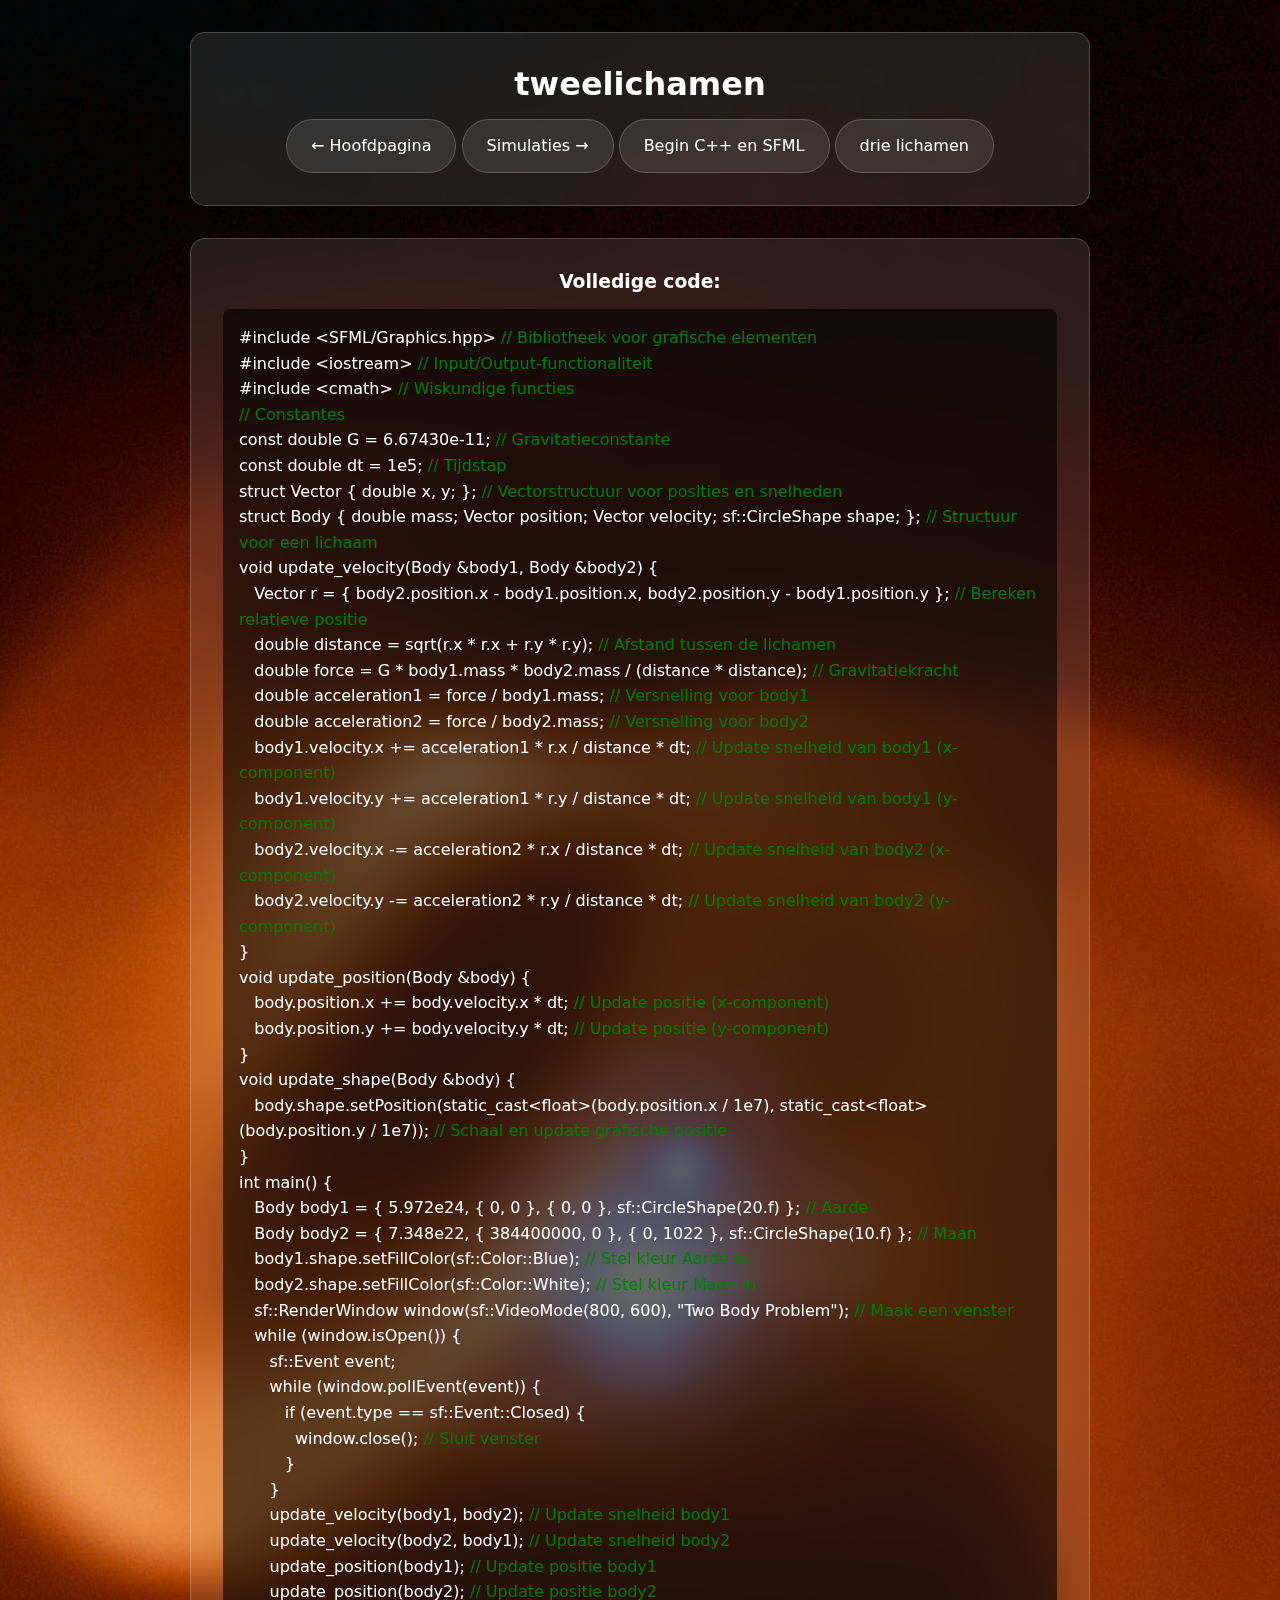
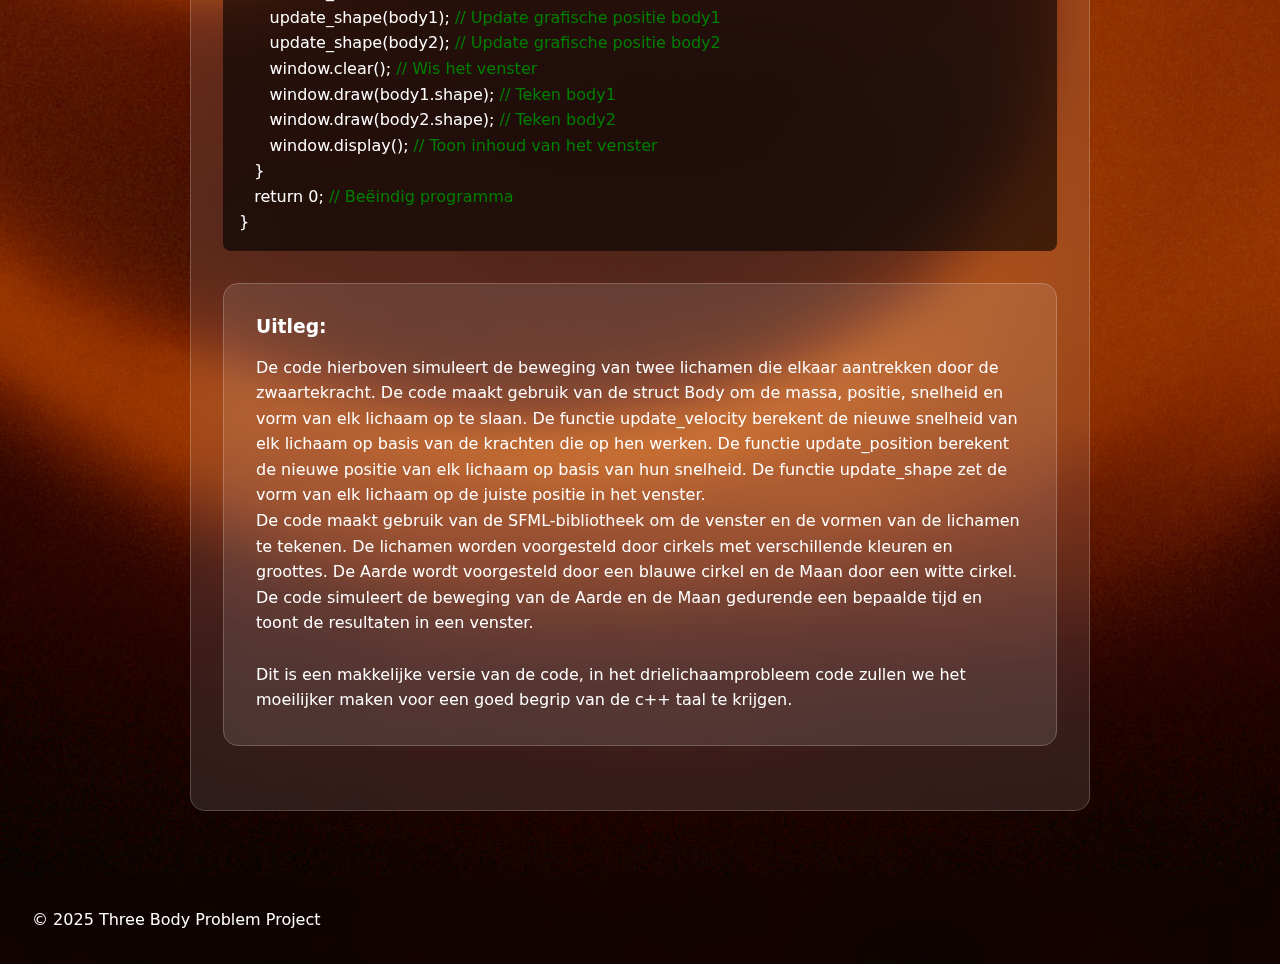
<file: tweelichaamprobleem.html>
<!--klaar-->
<!DOCTYPE html>
<html lang="nl">
<head>
    <meta charset="UTF-8">
    <meta name="viewport" content="width=device-width, initial-scale=1.0">
    <title>C++ Uitleg - twee lichamen</title>
    <link rel="stylesheet" type="text/css" href="main.css">
</head>
<body class="tlp">
    <header class="glas-container">
        <h1>tweelichamen</h1>
        <nav class="main-nav">
                <a href="index.html" class="nav-button">← Hoofdpagina</a>
                <a href="videos.html" class="nav-button">Simulaties →</a>
                <a href="uitleg.html" class="nav-button">Begin C++ en SFML</a>
                <a href="drielichaamprobleem.html" class="nav-button">drie lichamen </a>
            </div>
        </nav>
    </header>


<main class="uitleg-container">
    <section class="glas-container">
<h3>Volledige code:</h3>
<div class="cppCode">
    <p>#include &lt;SFML/Graphics.hpp&gt;&nbsp;<span class="comment">// Bibliotheek voor grafische elementen</span></p>
    <p>#include &lt;iostream&gt;&nbsp;<span class="comment">// Input/Output-functionaliteit</span></p>
    <p>#include &lt;cmath&gt;&nbsp;<span class="comment">// Wiskundige functies</span></p>
    
    <p class="comment">// Constantes</p>
    <p>const double G = 6.67430e-11;&nbsp;<span class="comment">// Gravitatieconstante</span></p>
    <p>const double dt = 1e5;&nbsp;<span class="comment">// Tijdstap</span></p>
    
    <p>struct Vector { double x, y; };&nbsp;<span class="comment">// Vectorstructuur voor posities en snelheden</span></p>
    <p>struct Body { double mass; Vector position; Vector velocity; sf::CircleShape shape; };&nbsp;<span class="comment">// Structuur voor een lichaam</span></p>
    
    <p>void update_velocity(Body &amp;body1, Body &amp;body2) {</p>
    <p>&nbsp;&nbsp;&nbsp;Vector r = { body2.position.x - body1.position.x, body2.position.y - body1.position.y };&nbsp;<span class="comment">// Bereken relatieve positie</span></p>
    <p>&nbsp;&nbsp;&nbsp;double distance = sqrt(r.x * r.x + r.y * r.y);&nbsp;<span class="comment">// Afstand tussen de lichamen</span></p>
    <p>&nbsp;&nbsp;&nbsp;double force = G * body1.mass * body2.mass / (distance * distance);&nbsp;<span class="comment">// Gravitatiekracht</span></p>
    <p>&nbsp;&nbsp;&nbsp;double acceleration1 = force / body1.mass;&nbsp;<span class="comment">// Versnelling voor body1</span></p>
    <p>&nbsp;&nbsp;&nbsp;double acceleration2 = force / body2.mass;&nbsp;<span class="comment">// Versnelling voor body2</span></p>
    <p>&nbsp;&nbsp;&nbsp;body1.velocity.x += acceleration1 * r.x / distance * dt;&nbsp;<span class="comment">// Update snelheid van body1 (x-component)</span></p>
    <p>&nbsp;&nbsp;&nbsp;body1.velocity.y += acceleration1 * r.y / distance * dt;&nbsp;<span class="comment">// Update snelheid van body1 (y-component)</span></p>
    <p>&nbsp;&nbsp;&nbsp;body2.velocity.x -= acceleration2 * r.x / distance * dt;&nbsp;<span class="comment">// Update snelheid van body2 (x-component)</span></p>
    <p>&nbsp;&nbsp;&nbsp;body2.velocity.y -= acceleration2 * r.y / distance * dt;&nbsp;<span class="comment">// Update snelheid van body2 (y-component)</span></p>
    <p>}</p>
    
    <p>void update_position(Body &amp;body) {</p>
    <p>&nbsp;&nbsp;&nbsp;body.position.x += body.velocity.x * dt;&nbsp;<span class="comment">// Update positie (x-component)</span></p>
    <p>&nbsp;&nbsp;&nbsp;body.position.y += body.velocity.y * dt;&nbsp;<span class="comment">// Update positie (y-component)</span></p>
    <p>}</p>
    
    <p>void update_shape(Body &amp;body) {</p>
    <p>&nbsp;&nbsp;&nbsp;body.shape.setPosition(static_cast&lt;float&gt;(body.position.x / 1e7), static_cast&lt;float&gt;(body.position.y / 1e7));&nbsp;<span class="comment">// Schaal en update grafische positie</span></p>
    <p>}</p>
    
    <p>int main() {</p>
    <p>&nbsp;&nbsp;&nbsp;Body body1 = { 5.972e24, { 0, 0 }, { 0, 0 }, sf::CircleShape(20.f) };&nbsp;<span class="comment">// Aarde</span></p>
    <p>&nbsp;&nbsp;&nbsp;Body body2 = { 7.348e22, { 384400000, 0 }, { 0, 1022 }, sf::CircleShape(10.f) };&nbsp;<span class="comment">// Maan</span></p>
    <p>&nbsp;&nbsp;&nbsp;body1.shape.setFillColor(sf::Color::Blue);&nbsp;<span class="comment">// Stel kleur Aarde in</span></p>
    <p>&nbsp;&nbsp;&nbsp;body2.shape.setFillColor(sf::Color::White);&nbsp;<span class="comment">// Stel kleur Maan in</span></p>
    <p>&nbsp;&nbsp;&nbsp;sf::RenderWindow window(sf::VideoMode(800, 600), "Two Body Problem");&nbsp;<span class="comment">// Maak een venster</span></p>
    
    <p>&nbsp;&nbsp;&nbsp;while (window.isOpen()) {</p>
    <p>&nbsp;&nbsp;&nbsp;&nbsp;&nbsp;&nbsp;sf::Event event;</p>
    <p>&nbsp;&nbsp;&nbsp;&nbsp;&nbsp;&nbsp;while (window.pollEvent(event)) {</p>
    <p>&nbsp;&nbsp;&nbsp;&nbsp;&nbsp;&nbsp;&nbsp;&nbsp;&nbsp;if (event.type == sf::Event::Closed) {</p>
    <p>&nbsp;&nbsp;&nbsp;&nbsp;&nbsp;&nbsp;&nbsp;&nbsp;&nbsp;&nbsp;&nbsp;window.close();&nbsp;<span class="comment">// Sluit venster</span></p>
    <p>&nbsp;&nbsp;&nbsp;&nbsp;&nbsp;&nbsp;&nbsp;&nbsp;&nbsp;}</p>
    <p>&nbsp;&nbsp;&nbsp;&nbsp;&nbsp;&nbsp;}</p>
    <p>&nbsp;&nbsp;&nbsp;&nbsp;&nbsp;&nbsp;update_velocity(body1, body2);&nbsp;<span class="comment">// Update snelheid body1</span></p>
    <p>&nbsp;&nbsp;&nbsp;&nbsp;&nbsp;&nbsp;update_velocity(body2, body1);&nbsp;<span class="comment">// Update snelheid body2</span></p>
    <p>&nbsp;&nbsp;&nbsp;&nbsp;&nbsp;&nbsp;update_position(body1);&nbsp;<span class="comment">// Update positie body1</span></p>
    <p>&nbsp;&nbsp;&nbsp;&nbsp;&nbsp;&nbsp;update_position(body2);&nbsp;<span class="comment">// Update positie body2</span></p>
    <p>&nbsp;&nbsp;&nbsp;&nbsp;&nbsp;&nbsp;update_shape(body1);&nbsp;<span class="comment">// Update grafische positie body1</span></p>
    <p>&nbsp;&nbsp;&nbsp;&nbsp;&nbsp;&nbsp;update_shape(body2);&nbsp;<span class="comment">// Update grafische positie body2</span></p>
    <p>&nbsp;&nbsp;&nbsp;&nbsp;&nbsp;&nbsp;window.clear();&nbsp;<span class="comment">// Wis het venster</span></p>
    <p>&nbsp;&nbsp;&nbsp;&nbsp;&nbsp;&nbsp;window.draw(body1.shape);&nbsp;<span class="comment">// Teken body1</span></p>
    <p>&nbsp;&nbsp;&nbsp;&nbsp;&nbsp;&nbsp;window.draw(body2.shape);&nbsp;<span class="comment">// Teken body2</span></p>
    <p>&nbsp;&nbsp;&nbsp;&nbsp;&nbsp;&nbsp;window.display();&nbsp;<span class="comment">// Toon inhoud van het venster</span></p>
    <p>&nbsp;&nbsp;&nbsp;}</p>
    <p>&nbsp;&nbsp;&nbsp;return 0;&nbsp;<span class="comment">// Beëindig programma</span></p>
    <p>}</p>
    
        </div>
        <div class="cppUitleg">
            <h3>Uitleg:</h3>
            <p>De code hierboven simuleert de beweging van twee lichamen die elkaar aantrekken door de zwaartekracht. De code maakt gebruik van de struct Body om de massa, positie, snelheid en vorm van elk lichaam op te slaan. De functie update_velocity berekent de nieuwe snelheid van elk lichaam op basis van de krachten die op hen werken. De functie update_position berekent de nieuwe positie van elk lichaam op basis van hun snelheid. De functie update_shape zet de vorm van elk lichaam op de juiste positie in het venster.</p>
            <p>De code maakt gebruik van de SFML-bibliotheek om de venster en de vormen van de lichamen te tekenen. De lichamen worden voorgesteld door cirkels met verschillende kleuren en groottes. De Aarde wordt voorgesteld door een blauwe cirkel en de Maan door een witte cirkel. De code simuleert de beweging van de Aarde en de Maan gedurende een bepaalde tijd en toont de resultaten in een venster.</p> <br>
            <p>Dit is een makkelijke versie van de code, in het drielichaamprobleem code zullen we het moeilijker maken voor een goed begrip van de c++ taal te krijgen.</p>
    </section>

</main>
<footer>
    <p>© 2025 Three Body Problem Project</p>
</footer>
</body>
</html>
</file>
<file: main.css>
/* Reset en variabelen */
* {
    margin: 0;
    padding: 0;
    box-sizing: border-box;
}

:root {
    --primary: #1a1a2e;
    --secondary: #16213e;
    --accent: #0f3460;
    --text: #e94560;
    --glas-bg: rgba(255, 255, 255, 0.1);
    --glas-rand: rgba(255, 255, 255, 0.2);
}

/* Algemene stijlen */
body {
    background: linear-gradient(135deg, var(--primary), var(--secondary));
    color: white;
    font-family: -apple-system, system-ui, sans-serif;
    line-height: 1.6;
    min-height: 100vh;
}

/* Pagina achtergronden - elk met eigen afbeelding */
.video-page, .hoofdpagina, .uitleg-page, .tlp, .dlp {
    background-repeat: no-repeat;
    background-position: center;
    background-size: cover;
    min-height: 100vh;
    width: 100%;
}

.video-page { background-image: url('./achtergrond/achtergrond1.jpg'); }
.hoofdpagina { background-image: url('./achtergrond/HicksonCompactGroup40.png'); }
.uitleg-page { background-image: url('./achtergrond/achtergrond4.png'); }
.tlp { background-image: url('./achtergrond/achtergrond2.jpg'); }
.dlp { background-image: url('./achtergrond/achtergrond3.png'); }

/* Glazen container basis - herbruikbaar voor meerdere elementen */
.glas-container {
    background: var(--glas-bg);
    backdrop-filter: blur(10px);
    border: 1px solid var(--glas-rand);
    border-radius: 15px;
    padding: 2rem;
    margin: 2rem auto;
    max-width: 900px;
    text-align: center;
}
.cppCode {
    text-align: left;
    background: rgba(0, 0, 0, 0.6);
    border-radius: 8px;
    padding: 1rem;
    margin-top: 1rem;
}

.cppUitleg {
    backdrop-filter: blur(10px);
    border: 1px solid var(--glas-rand);
    border-radius: 15px;
    padding: 2rem;
    margin: 2rem auto;
    text-align: left;
}

/* Navigatie elementen - knoppen en links */
.nav-button, .video-link, .back-button {
    display: inline-block;
    padding: 0.8rem 1.5rem;
    background: var(--glas-bg);
    border: 1px solid var(--glas-rand);
    border-radius: 2rem;
    color: white;
    text-decoration: none;
    transition: all 0.3s ease;
}

/* Hover effecten voor interactieve elementen */
.nav-button:hover,
.video-link:hover { transform: translateY(-2px); }
.back-button:hover { transform: translateX(-5px); }

/* Content containers - notities en code blocks */
.cppCode,
.math-note,
.example-output,
.simulation-note {
    background: rgba(0, 0, 0, 0.6);
    border-radius: 8px;
    padding: 1rem;
    margin-top: 1rem;
}

/* Grid layout voor videos */
.video-grid {
    display: grid;
    grid-template-columns: repeat(auto-fit, minmax(300px, 0.5fr));
    gap: 2rem;
    padding-left: 50px;
    padding-right: 50px;
    padding-bottom: 20px;
    padding-top:20px ;
}

/* Typografie */
h1, h2, h3, h4 {
    font-weight: 700;
    line-height: 1.2;
    margin-bottom: 1rem;
}

video {
    width: 100%;
    border-radius: 10px 10px 0 0;
    box-shadow: 0 4px 6px rgba(0, 0, 0, 0.1);
}

/* Footer */
footer {
    background: var(--glass-bg);
    backdrop-filter: blur(10px);
    border-top: 1px solid var(--glass-border);
    padding: 2rem;
    margin-top: 4rem;
}

.footer-nav ul {
    list-style: none;
    display: flex;
    justify-content: center;
    gap: 2rem;
}

.footer-nav a {
    color: var(--text-color);
    text-decoration: none;
    transition: color 0.3s ease;
}

.footer-nav a:hover {
    color: white;
}
.comment {
    color: green;
}
</file>
